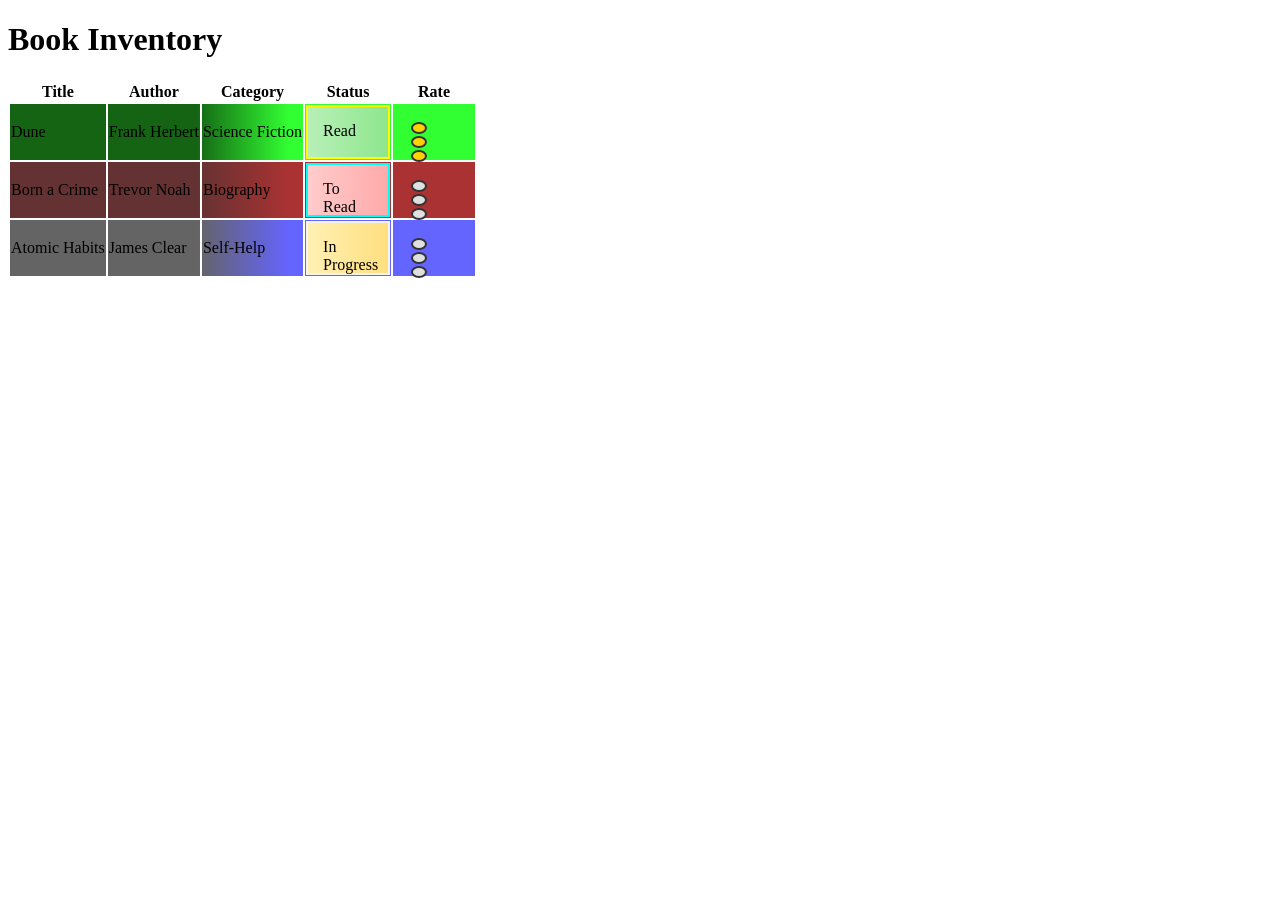
<file: book-inventory/index.html>
<!DOCTYPE html>
<html lang="en">

<head>
  <meta charset="utf-8">
  <title>Book Inventory</title>
  <link rel="stylesheet" href="styles.css">
</head>

<body>
<h1>Book Inventory</h1>
<table>
  <thead>
    <tr>
      <th>Title</th>
      <th>Author</th>
      <th>Category</th>
      <th>Status</th>
      <th>Rate</th>
      </tr>
      </thead>

      <tbody>
        <tr class="read">
          <td>Dune</td>
          <td>Frank Herbert</td>
          <td>Science Fiction</td>
          <td><span class="status">Read</span></td>
          <td><span class="rate three">
              <span></span>
              <span></span>
              <span></span></span></td>
          </tr>

          <tr class="to-read">
            <td>Born a Crime</td>
            <td>Trevor Noah</td>
            <td>Biography</td>
            <td><span class="status">To Read</span></td>
            <td><span class="rate">
                 <span></span>
                 <span></span>
                 <span></span></span></td>
            </tr>

            <tr class="in-progress">
              <td>Atomic Habits</td>
              <td>James Clear</td>
              <td>Self-Help</td>
              <td><span class="status">In Progress</span></td>
              <td><span class="rate">
                  <span></span>
                  <span></span>
                  <span></span></span></td>
                </tr>
                </tbody>
                </table>

</body>

  </html>
</file>
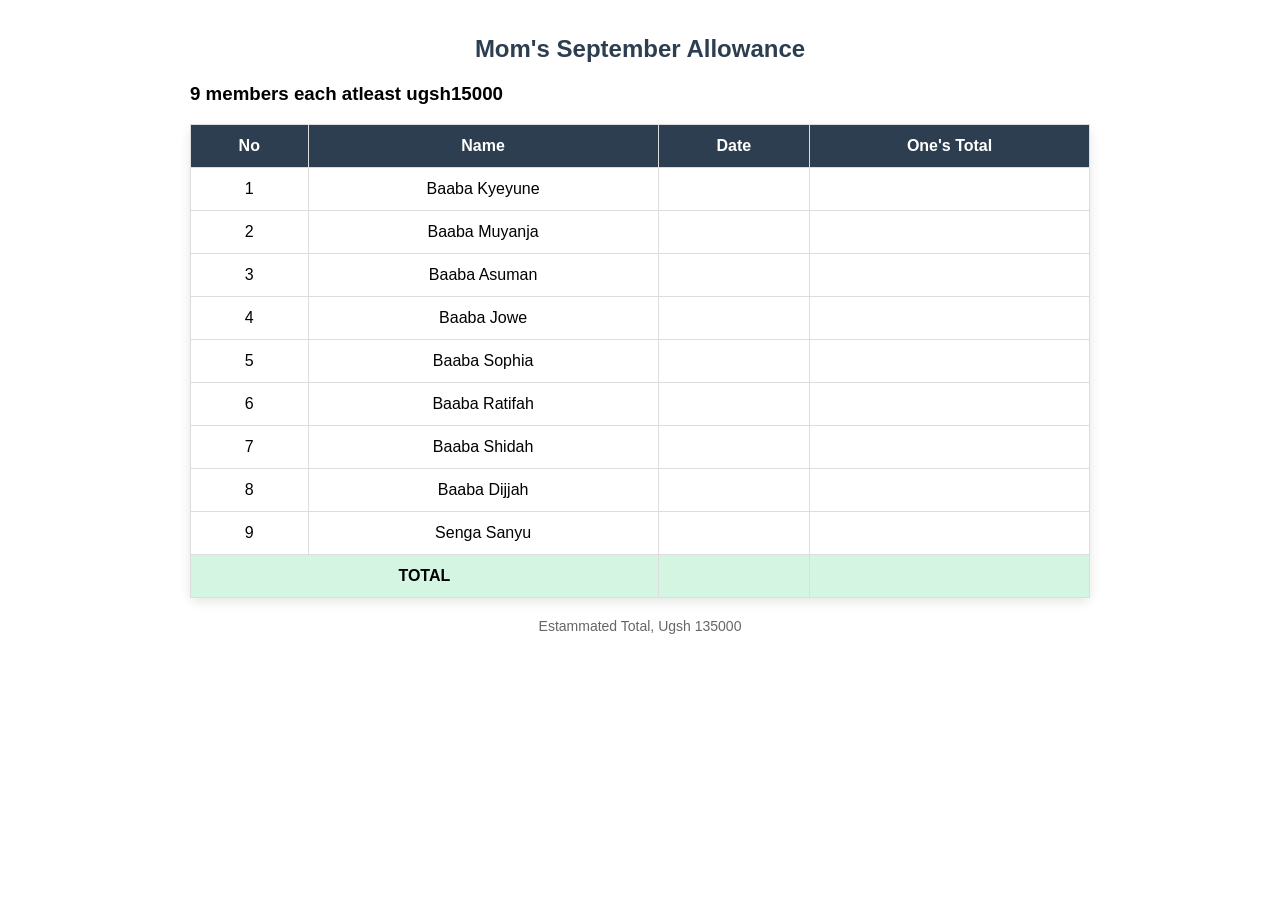
<file: mom's-allowance/index.html>
<!DOCTYPE html>
<html lang="en">
  <head>
    <meta charset="UTF-8">
    <meta name="viewport" content="width=device-width, initial-scale="1.0">
     <title>Contribution of Mom's September Allowance</title>
    <link rel="stylesheet" href="styles.css">
  </head>

  <body>
    <h2>Mom's September Allowance</h2>
    <h3 class="subtitie">9 members each atleast ugsh15000</h3>
    <table>
      <thead>
        <tr>
          <th>No</th>
          <th>Name</th>
          <th>Date</th>
          <th>One's Total</th>
        </tr>
      </thead>

      <tbody>
        <tr>
          <td>1</td>
          <td>Baaba Kyeyune</td>
          <td></td>
          <td></td>
        </tr>

        <tr>
          <td>2</td>
          <td>Baaba Muyanja</td>
          <td></td>
          <td></td>
        </tr>

        <tr>
          <td>3</td>
          <td>Baaba Asuman</td>
          <td></td>
          <td></td>
        </tr>

        <tr>
          <td>4</td>
          <td>Baaba Jowe</td>
          <td></td>
          <td></td>
        </tr>

        <tr>
          <td>5</td>
          <td>Baaba Sophia</td>
          <td></td>
          <td></td>
        </tr>

        <tr>
          <td>6</td>
          <td>Baaba Ratifah</td>
          <td></td>
          <td></td>
        </tr>

        <tr>
          <td>7</td>
          <td>Baaba Shidah</td>
          <td></td>
          <td></td>
        </tr>

        <tr>
          <td>8</td>
          <td>Baaba Dijjah</td>
          <td></td>
          <td></td>
        </tr>

        <tr>
          <td>9</td>
          <td>Senga Sanyu</td>
          <td></td>
          <td></td>
        </tr>

        <tr class="total">
        <td colspan="2">TOTAL</td>
          <td></td>
          <td></td>
      </tbody>
    </table>
      <p>Estammated Total,    Ugsh 135000</p>
</file>
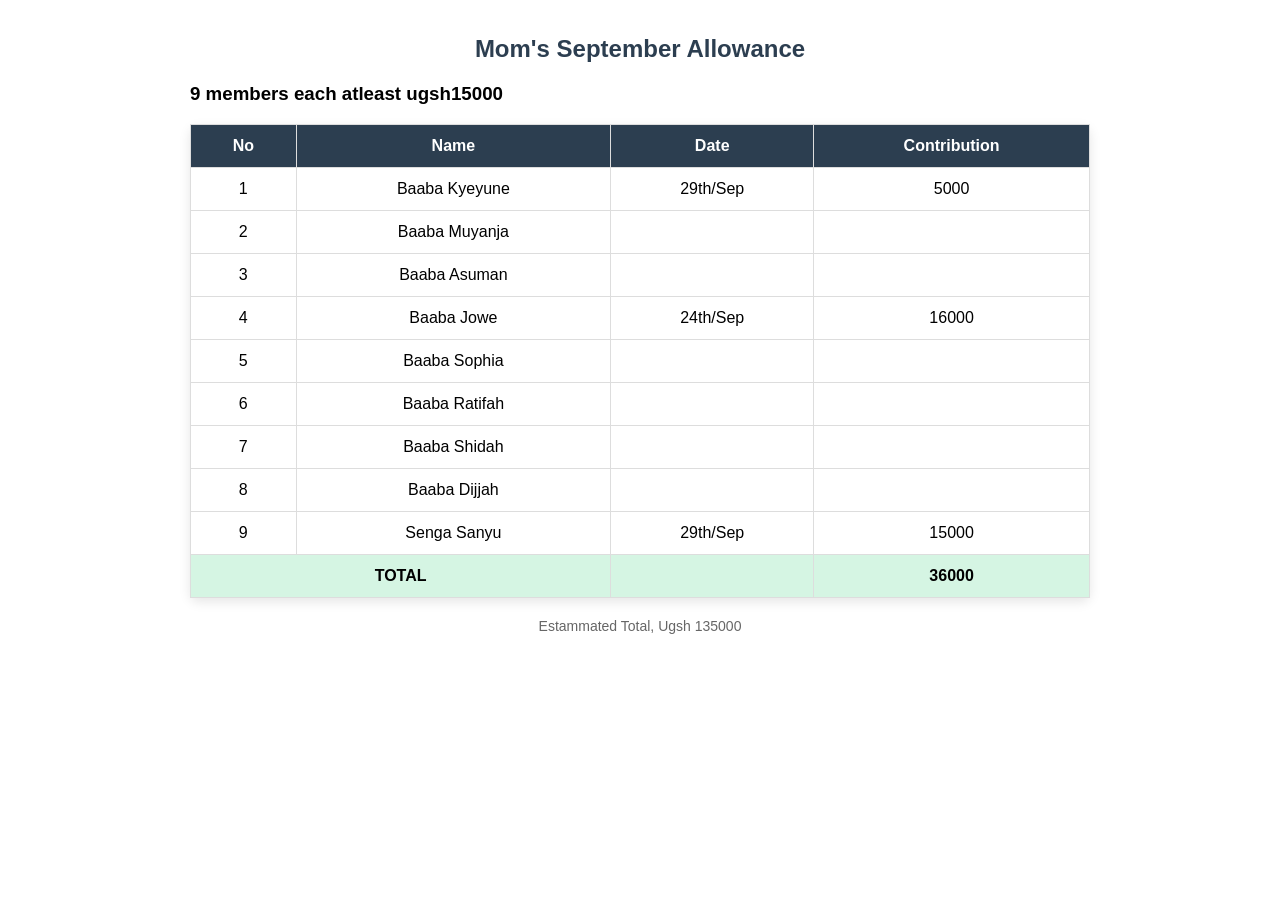
<file: moms-allowance/index.html>
<!DOCTYPE html>
<html lang="en">
  <head>
    <meta charset="UTF-8">
    <meta name="viewport" content="width=device-width, initial-scale="1.0">
     <title>Contribution of Mom's September Allowance</title>
    <link rel="stylesheet" href="styles.css">
  </head>

  <body>
    <h2>Mom's September Allowance</h2>
    <h3 class="subtitie">9 members each atleast ugsh15000</h3>
    <table>
      <thead>
        <tr>
          <th>No</th>
          <th>Name</th>
          <th>Date</th>
          <th>Contribution</th>
        </tr>
      </thead>

      <tbody>
        <tr>
          <td>1</td>
          <td>Baaba Kyeyune</td>
          <td>29th/Sep</td>
          <td>5000</td>
        </tr>

        <tr>
          <td>2</td>
          <td>Baaba Muyanja</td>
          <td></td>
          <td></td>
        </tr>

        <tr>
          <td>3</td>
          <td>Baaba Asuman</td>
          <td></td>
          <td></td>
        </tr>

        <tr>
          <td>4</td>
          <td>Baaba Jowe</td>
          <td>24th/Sep</td>
          <td>16000</td>
        </tr>

        <tr>
          <td>5</td>
          <td>Baaba Sophia</td>
          <td></td>
          <td></td>
        </tr>

        <tr>
          <td>6</td>
          <td>Baaba Ratifah</td>
          <td></td>
          <td></td>
        </tr>

        <tr>
          <td>7</td>
          <td>Baaba Shidah</td>
          <td></td>
          <td></td>
        </tr>

        <tr>
          <td>8</td>
          <td>Baaba Dijjah</td>
          <td></td>
          <td></td>
        </tr>

        <tr>
          <td>9</td>
          <td>Senga Sanyu</td>
          <td>29th/Sep</td>
          <td>15000</td>
        </tr>

        <tr class="total">
        <td colspan="2">TOTAL</td>
          <td></td>
          <td>36000</td>
      </tbody>
    </table>
      <p>Estammated Total,    Ugsh 135000</p>
</file>
<file: book-inventory/styles.css>
tr[class="read"] {
  background-image: linear-gradient(to left, rgb(50, 255, 50)40%, rgb(20, 100, 20)60%);
}
 
tr[class="to-read"] {
  background-image: linear-gradient(to left, rgb(170, 50, 50)40%, rgb(100, 50, 50)60%);
}

tr[class="in-progress"] {
  background-image: linear-gradient(to left, rgb(100, 100, 255)40%, rgb(100, 100, 100)60%); 
}

span {
  display: inline-block;
}

tr[class="to-read"] span[class="status"] {
  border: 2px solid #00fff9;
  background-image: linear-gradient(to right, #ffcccc, #ffaaaa);
}

tr[class="read"] span[class="status"] {
  border: 2px solid #ffff00;
  background-image: linear-gradient(to right, #b8f0b8, #8de68d);
}

tr[class="in-progress"] span[class="status"] { 
  border: 2px solid #f3f3f0;
  background-image: linear-gradient(to right, #fff0b3, #ffdf80);
}

span[class="status"], span[class^="rate"] {
height: 20px;
width: 50px;
padding: 15px;
dispay: inline-block;
} 

span[class^="rate"] > span {
  border: 2px solid #333;
  border-radius: 50%;
  margin: 2px;
  height: 8px;
  width: 12px;
  background-color: #e0e0e0;
  display: block;
}

span[class~="one"] span:first-child {
  background-image: linear-gradient(to right, gold, #ffcc00);
}

span[class~="two"] span:nth-child(1), span[class~="two"] span:nth-child(2) {
  background-image: linear-gradient(to right, gold, #ffcc00);
}

span[class~="three"] span {
  background-image: linear-gradient(to right, gold, #ffcc00);
  }
</file>
<file: mom's-allowance/styles.css>
body {font-family: Arial, sans-serif;
     padding: 15px;
     background-colr: #f4f4f9;
      max-width: 900px;
      margin: auto;
     }

h2 {text-align: center;
    color: #2c3e50;}

table {
  width: 100%;
  border-collapse: collapse;
  background: white;
  box-shadow: 0 4px 12px rgba(0, 0, 0, 0.1);
  border-radius: 8px;
  over-flow: hidden;}

th,td {border: 1px solid #ddd;
       padding:12px;
       text-align: center;}

th {background: #2c3e50;
   color: white;}

tr:hover {background: #f1f1f1;}

.total {background: #d5f5e3;
       font-weight: bold}

p {text-align: center;
  margin-top: 20px;
  margin-bottom: 2px;
  color: #666;
  font-size: 14px;}
</file>
<file: moms-allowance/styles.css>
body {font-family: Arial, sans-serif;
     padding: 15px;
     background-colr: #f4f4f9;
      max-width: 900px;
      margin: auto;
     }

h2 {text-align: center;
    color: #2c3e50;}

table {
  width: 100%;
  border-collapse: collapse;
  background: white;
  box-shadow: 0 4px 12px rgba(0, 0, 0, 0.1);
  border-radius: 8px;
  over-flow: hidden;}

th,td {border: 1px solid #ddd;
       padding:12px;
       text-align: center;}

th {background: #2c3e50;
   color: white;}

tr:hover {background: #f1f1f1;}

.total {background: #d5f5e3;
       font-weight: bold}

p {text-align: center;
  margin-top: 20px;
  margin-bottom: 2px;
  color: #666;
  font-size: 14px;}
</file>
